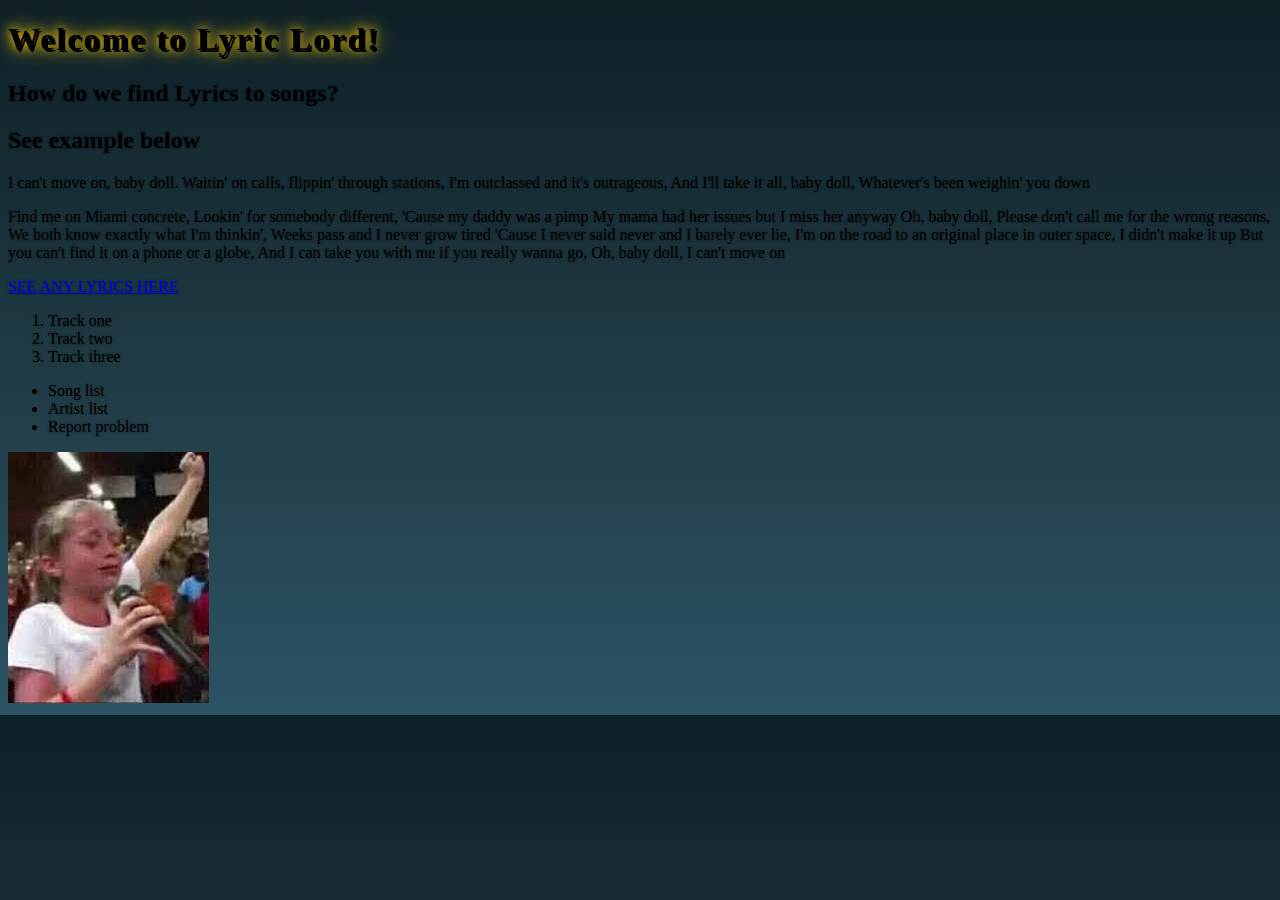
<file: html_demo/index.html>
<!DOCTYPE html>
<html>
<head>  
    <title>Lyric Lord</title>
    <link rel="stylesheet" href="./css/style.css" />
</head>
<body>
    <h1>Welcome to Lyric Lord!</h1>
    <h2>How do we find Lyrics to songs?</h2>
<h2>See example below</h2>
    <p>I can't move on, baby doll. Waitin' on calls, flippin' through stations, 
        I'm outclassed and it's outrageous, And I'll take it all, baby doll, Whatever's been weighin' you down</p>
        <p>Find me on Miami concrete, Lookin' for somebody different, 'Cause my daddy was a pimp My mama had her issues but I miss her anyway
            Oh, baby doll, Please don't call me for the wrong reasons, We both know exactly what I'm thinkin', Weeks pass and I never grow tired
            'Cause I never said never and I barely ever lie, I'm on the road to an original place in outer space, I didn't make it up
            But you can't find it on a phone or a globe, And I can take you with me if you really wanna go, Oh, baby doll, I can't move on</p>

<a href="https://genius.com/">SEE ANY LYRICS HERE</a>

<ol>
  <li>Track one</li>
  <li>Track two</li>
  <li>Track three</li>
</ol>

<ul>
    <li>Song list</li>
    <li>Artist list</li>
    <li>Report problem</li>
</ul>

<img src="image.png" alt="What we do for you">
</body>
</html>
</file>
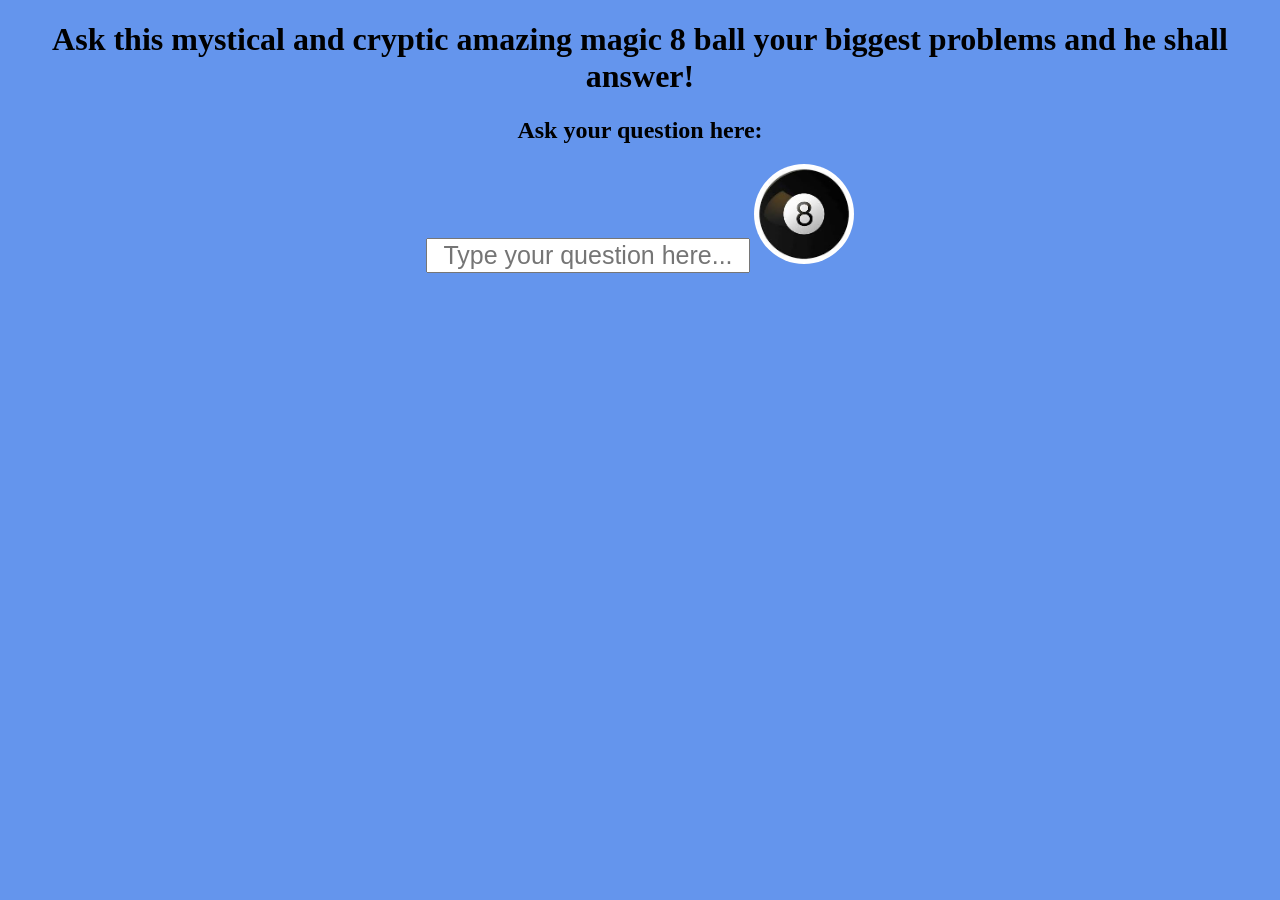
<file: magic_8_ball/index.html>
<!DOCTYPE html>
<html lang="en">
<head>
    <meta charset="UTF-8">
    <meta name="viewport" content="width=device-width, initial-scale=1.0">
    <title>Document</title>
    <link rel="stylesheet" href="css/style.css">
    <script type="text/javascript" src="./js/script.js "></script>
</head>
<body>
<h1>Ask this mystical and cryptic amazing magic 8 ball your biggest problems and he shall answer!</h1>
        <div id="Container1">
            <div class="container2">
                <h2>Ask your question here:</h2>
                <input
                    id="question"
                    placeholder="Type your question here..."
                    type="text"
                    onkeypress="handleKeyPress(event)" />
                <img
                    onclick="askQuestion()"
                    id="askButton"
                    src="./images/img.jpg"
                    alt="Ask" />
                <div id="answer" class="answer-box"></div>
            </div>  
        </div>

</body>
</html>
</file>
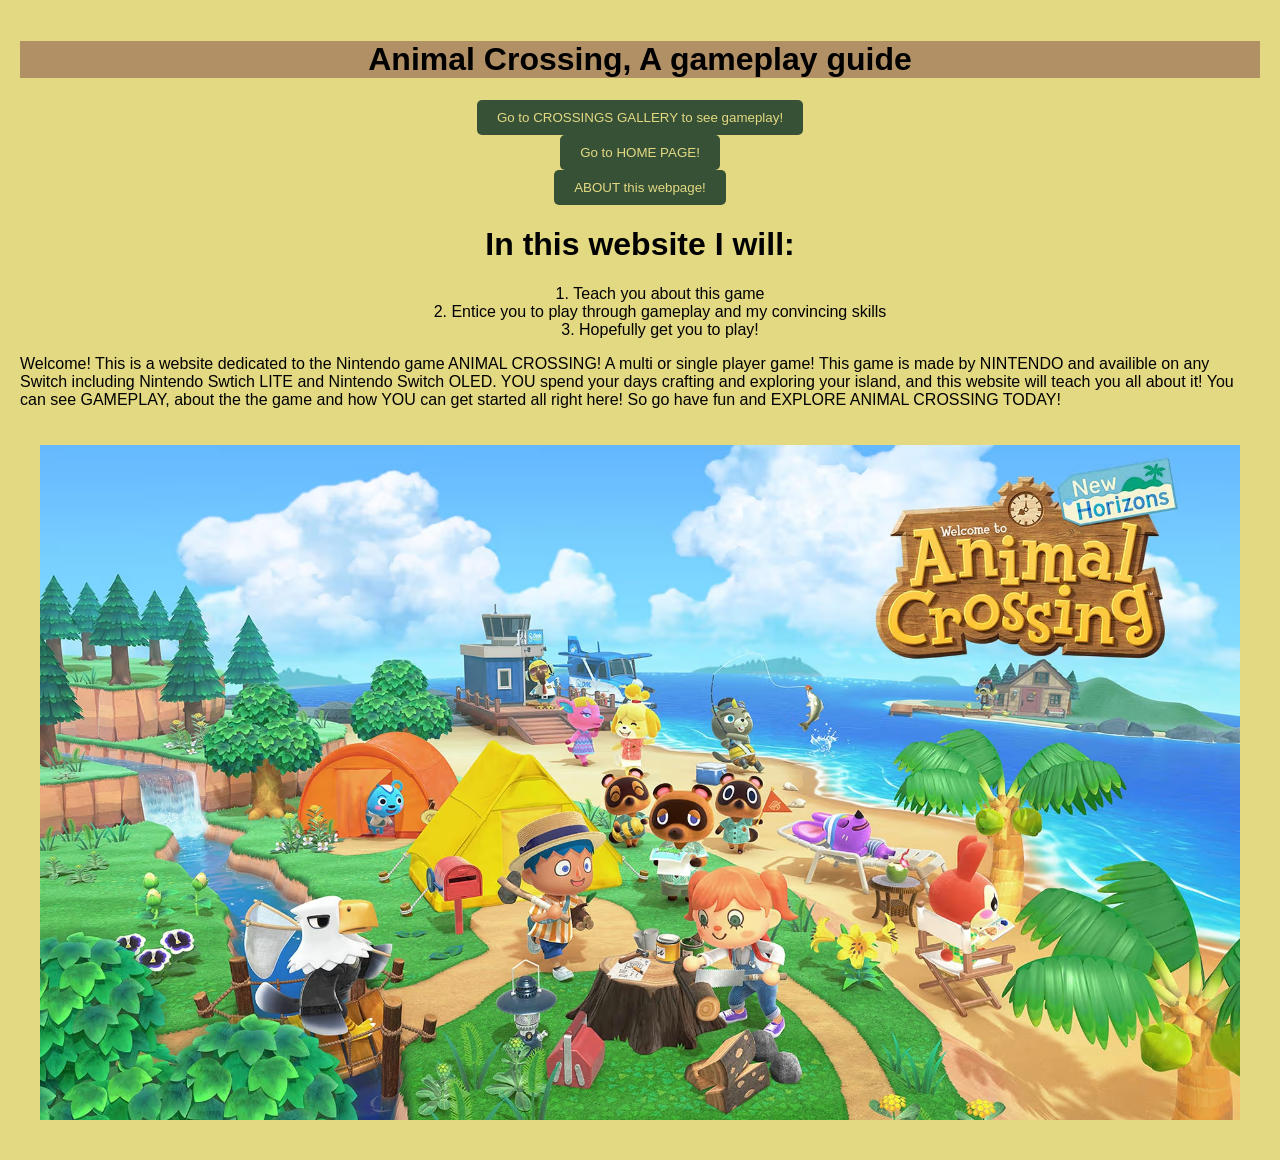
<file: midterm/index.html>
<!DOCTYPE html>
<html lang="en">
<head>
    <meta charset="UTF-8">
    <meta name="viewport" content="width=device-width, initial-scale=1.0">
    <title>Home</title>
    <link rel="stylesheet" href="css/style.css">
</head>
<body>
<h1 style="background-color: rgb(177, 144, 101); color: #375137(47, 66, 51); text-align: center;">Animal Crossing, A gameplay guide</h1>
    <button id="gallery-button" onclick="window.location.href='gallery.html'">Go to CROSSINGS GALLERY to see gameplay!</button>
    <button id="home button" onclick="window.location.href='index.html'">Go to HOME PAGE!</button>
    <button id="about button" onclick="window.location.href='about.html'">ABOUT this webpage!</button>
    <h1 style="text-align: center;">In this website I will:</h1>
    <ol style="text-align: center;">
        <li style="text-align: center; list-style-position: inside;">Teach you about this game</li>
        <li style="text-align: center; list-style-position: inside;">Entice you to play through gameplay and my convincing skills</li>
        <li style="text-align: center; list-style-position: inside;">Hopefully get you to play!</li>
    </ol>
<p>Welcome! This is a website dedicated to the Nintendo game ANIMAL CROSSING! A multi or single player game!
        This game is made by NINTENDO and availible on any Switch including Nintendo Swtich LITE and Nintendo Switch OLED.
        YOU spend your days crafting and exploring your island, and this website will teach you all about it!
        You can see GAMEPLAY, about the the game and how YOU can get started all right here!
        So go have fun and EXPLORE ANIMAL CROSSING TODAY!
    </p>
<div class="container"><img src="images/9989957eae3a6b545194c42fec2071675c34aadacd65e6b33fdfe7b3b6a86c3a.avif" ></div>



<link rel="stylesheet" href="css/style.css">
</body>
</html>
</file>
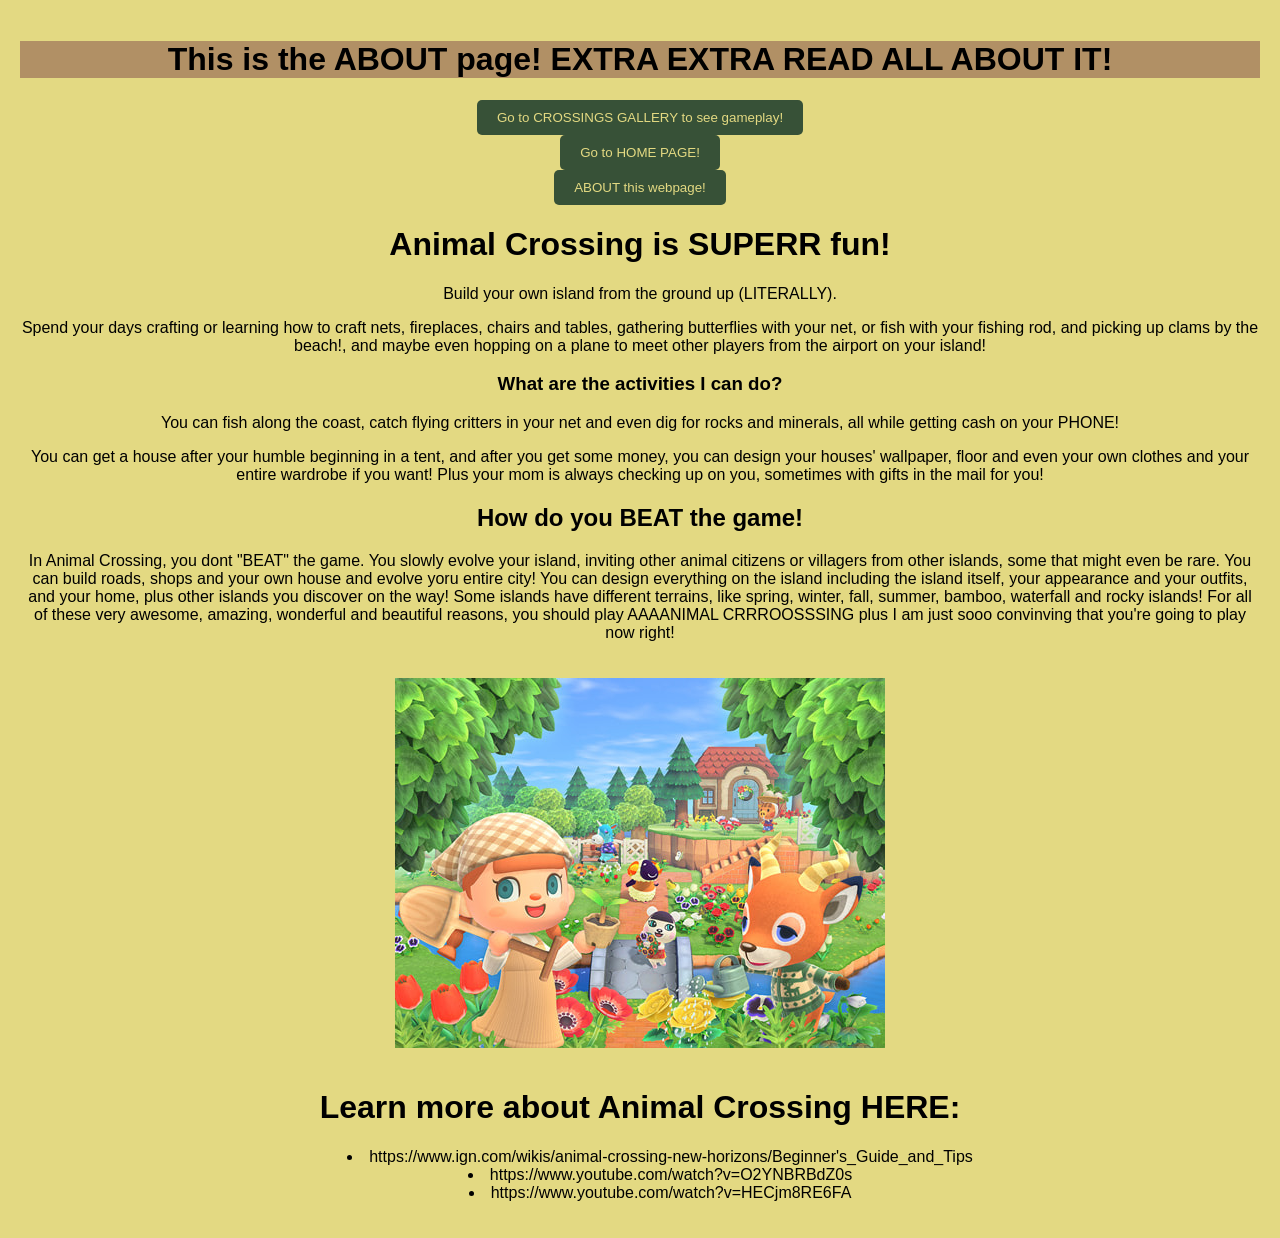
<file: midterm/about.html>
<!DOCTYPE html>
<body style="background-color: #e3d982">
  <h1 style= "background-color: rgb(177, 144, 101); color: #375137(47, 66, 51); text-align: center;">This is the ABOUT page! EXTRA EXTRA READ ALL ABOUT IT!</h1>
  <button id="gallery-button" onclick="window.location.href='gallery.html'">Go to CROSSINGS GALLERY to see gameplay!</button>
  <button id="home button" onclick="window.location.href='index.html'">Go to HOME PAGE!</button>
  <button id="about button" onclick="window.location.href='about.html'">ABOUT this webpage!</button>
    <h1 style="text-align: center;">Animal Crossing is SUPERR fun!</h1>
    <p style="text-align: center;">Build your own island from the ground up (LITERALLY).</p>
    <p style="text-align: center;">Spend your days crafting or learning how to craft nets, fireplaces, chairs and tables, gathering butterflies with your net, or fish with your fishing rod, and picking up clams by the beach!, and maybe even hopping on a plane to meet other players from the airport on your island!</p>
    <h3 style="text-align: center;">What are the activities I can do?</h3>
    <p style="text-align: center;">You can fish along the coast, catch flying critters in your net and even dig for rocks and minerals, all while getting cash on your PHONE!</p>
    <p style="text-align: center;">You can get a house after your humble beginning in a tent, and after you get some money, you can design your houses' wallpaper, floor and even your own clothes and your entire wardrobe if you want! Plus your mom is always checking up on you, sometimes with gifts in the mail for you!</p>
    <h2 style="text-align: center;">How do you BEAT the game!</h2>
    <p style="text-align: center;">In Animal Crossing, you dont "BEAT" the game. You slowly evolve your island, inviting other animal citizens or villagers from other islands, some that might even be rare. You can build roads, shops and your own house and evolve yoru entire city!
        You can design everything on the island including the island itself, your appearance and your outfits, and your home, plus other islands you discover on the way! Some islands have different terrains, like spring, winter, fall, summer, bamboo, waterfall and rocky islands!
        For all of these very awesome, amazing, wonderful and beautiful reasons, you should play AAAANIMAL CRRROOSSSING plus I am just sooo convinving that you're going to play now right!
<div style="text-align:center;" class="container"><img src="images/explore-photo-2.jpg"></div>
 </p>
 <h1 style="text-align: center;">Learn more about Animal Crossing HERE:</h1>
 <ul style="text-align: center;">
    <li style="text-align: center; list-style-position: inside;">https://www.ign.com/wikis/animal-crossing-new-horizons/Beginner's_Guide_and_Tips</li>
    <li style="text-align: center; list-style-position: inside;">https://www.youtube.com/watch?v=O2YNBRBdZ0s</li>
    <li style="text-align: center; list-style-position: inside;">https://www.youtube.com/watch?v=HECjm8RE6FA</li>
 </ul>
<link rel="stylesheet" href="css/style.css">
 </body>
</file>
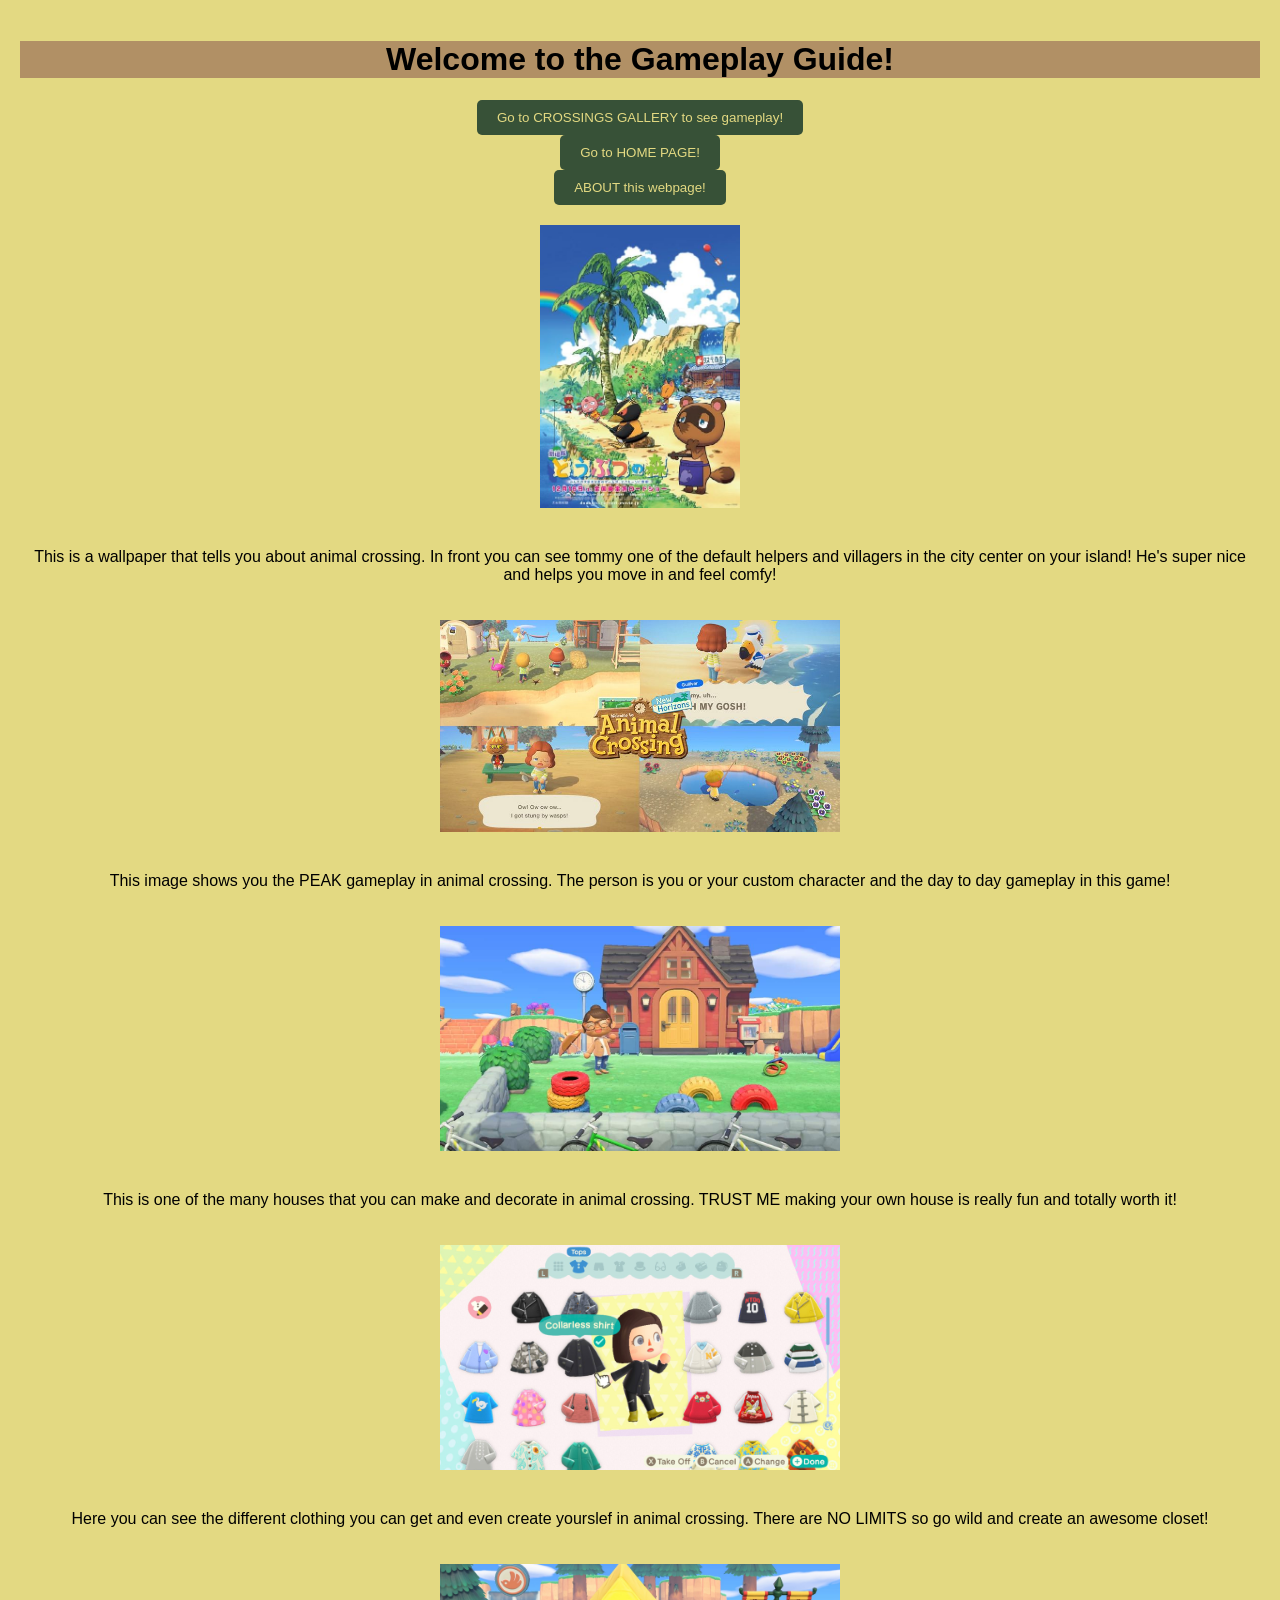
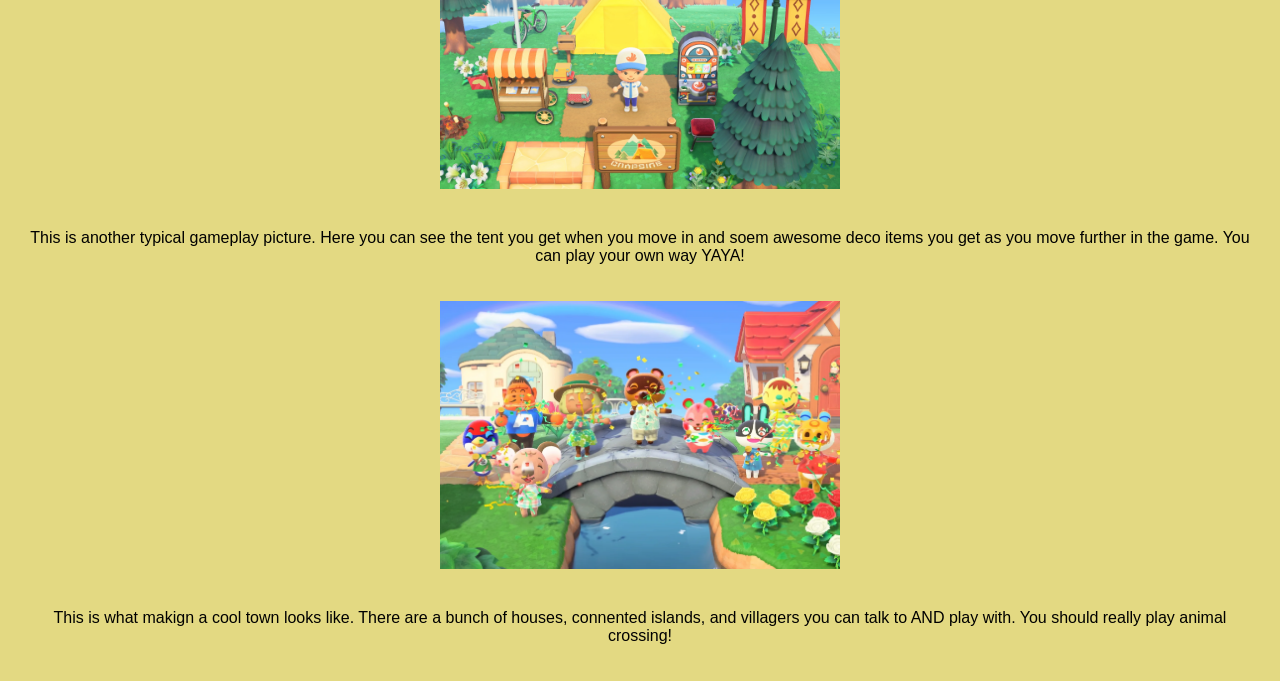
<file: midterm/gallery.html>
<!DOCTYPE html>
<body style="background-color: #e3d982">
<h1 style="background-color: rgb(177, 144, 101); color: #375137(47, 66, 51); text-align: center;">Welcome to the Gameplay Guide!</h1>
    <button id="gallery-button" onclick="window.location.href='gallery.html'">Go to CROSSINGS GALLERY to see gameplay!</button>
    <button id="home button" onclick="window.location.href='index.html'">Go to HOME PAGE!</button>
    <button id="about button" onclick="window.location.href='about.html'">ABOUT this webpage!</button>
<div style="text-align:center"> <img src="images/8a10a5eea3f072ab13e53786e0b6afda.jpg" width="200px" style="padding-top: 20px; padding-bottom: 20px;"></div>
<p style="text-align: center;">This is a wallpaper that tells you about animal crossing. In front you can see tommy one of the default helpers and villagers in the city center on your island! He's super nice and helps you move in and feel comfy!</p>
<div style="text-align:center"> <img src="images/animal-crossing-new-horizons-march-5-previews-videos-banner-790x420.jpg" width="400px" style="padding-top: 20px; padding-bottom: 20px;"></div>
<p style="text-align: center;">This image shows you the PEAK gameplay in animal crossing. The person is you or your custom character and the day to day gameplay in this game!</p>
<div style="text-align:center"> <img src="images/AXsVrjt.jpeg" width="400px" style="padding-top: 20px; padding-bottom: 20px;"></div>
<p style="text-align: center;">This is one of the many houses that you can make and decorate in animal crossing. TRUST ME making your own house is really fun and totally worth it!</p>
<div style="text-align:center"> <img src="images/eNhgdSRph38wkkSFTi8aBS.jpg" width="400px" style="padding-top: 20px; padding-bottom: 20px;"></div>
<p style="text-align: center;">Here you can see the different clothing you can get and even create yourslef in animal crossing. There are NO LIMITS so go wild and create an awesome closet!</p>
<div style="text-align:center"> <img src="images/h7tGJmNfgEbwMjwaRmrUJW.jpg" width="400px" style="padding-top: 20px; padding-bottom: 20px;"></div>
<p style="text-align: center;">This is another typical gameplay picture. Here you can see the tent you get when you move in and soem awesome deco items you get as you move further in the game. You can play your own way YAYA!</p>
<div style="text-align:center"> <img src="images/Switch_ACNH_0220_Direct_Advanced_SCRN_08_copy.webp" width="400px" style="padding-top: 20px; padding-bottom: 20px;"></div>
<p style="text-align: center;">This is what makign a cool town looks like. There are a bunch of houses, connented islands, and villagers you can talk to AND play with. You should really play animal crossing!</p>
<link rel="stylesheet" href="css/style.css">
</body>
</file>
<file: html_demo/css/style.css>
body {
    background: linear-gradient(to bottom, #0f2027, #203a43, #2c5364);
}

h1 {
    text-shadow: 2px 2px 0 #000, 0 0 10px #ffcc00, 0 0 20px #ffcc00;
    letter-spacing: 2px;
}

.card {
    border-radius: 12px;
    box-shadow: 0 6px 15px rgba(0,0,0,0.6);
    transition: transform 0.25s ease, box-shadow 0.25s ease;
}

.card:hover {
    transform: scale(1.05);
    box-shadow: 0 10px 25px rgba(0,0,0,0.9);
}

.card h2 {
    color: #00ffcc;
    text-shadow: 1px 1px 5px black;
}

.highlight {
    animation: pulse 1.5s infinite alternate;
}

body {
    text-shadow: 0 0 3px rgba(0,0,0,0.5);
}
</file>
<file: magic_8_ball/css/style.css>
body {
    background-color: cornflowerblue;
}

#question {
    font-size: 25px;
    text-align:  center;
}
#askButton {
    font-size: 25px;
    border-radius: 100px;
    border: none; 
    text-align: center;
}
#askButton:hover {
    box-shadow: 0 8px 16px rgba(4, 68, 69, 0.137);
}

img {
    width: 100px;
    height: 100px;
    object-fit: cover;
    text-align:  center;
}
.Container1 {
    text-align: center;
}
.container2 {
    text-align: center;
}
.answerBox {
    text-align: center;
}

h1 { 
    text-align: center;

}
</file>
<file: midterm/css/style.css>
body {
    font-family: Arial, sans-serif;
    background-color: #e3d982;
    margin: 0;
    padding: 20px
}

button {
    background-color: #375137;
    color: #e3d982;
    padding: 10px 20px;
    border: none;
    border-radius: 5px;
    cursor: pointer;
    display: block;
    margin: 0 auto;
}

.container {
  display: flex;
  justify-content: center; 
  align-items: center;    
  padding: 20px;  
  flex-direction: column;        
}
img {
  max-width: 100%;
  height: auto;
}
</file>
